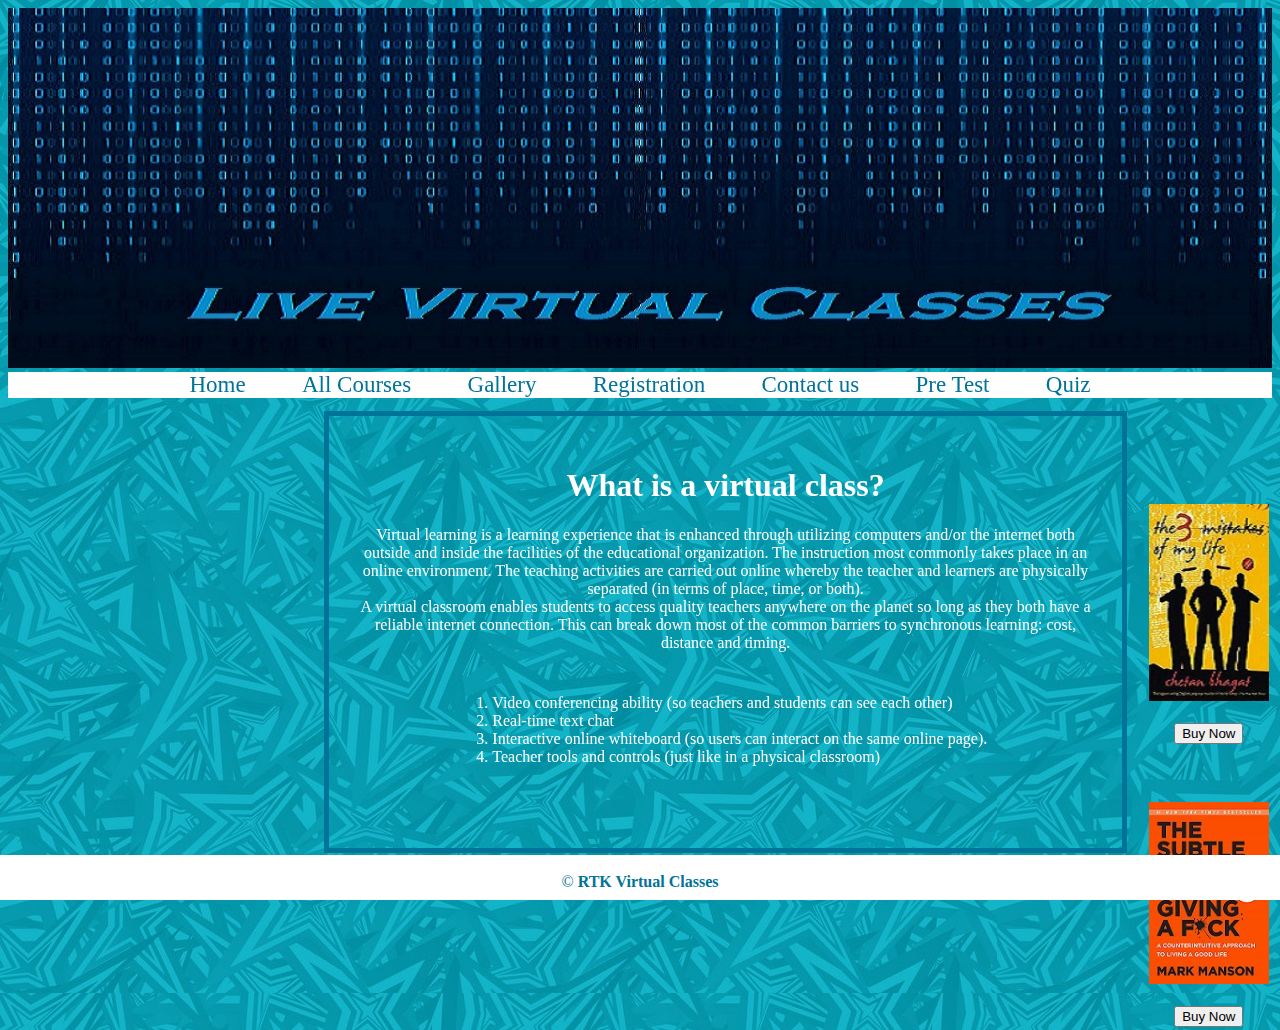
<file: index.html>
<!DOCTYPE html>
<html>
    <head>
        <title>Live Virtual Classes</title>
        <link rel="stylesheet" href="css/style.css">
        <script src="js/script.js"></script>
        <style>
            div{
                padding: 20px;

            }
        </style>
    </head>
    <body background="assets/bgphoto.jpg">
        <header>
            <img src="assets/headerphoto.jpg " width = 100% height="360" alt="logo">
        </header>
        <center>
        <nav>
            
                <ul>
                <li class="main-navigation"><a href="index.html">Home</a></li>
                <li class="main-navigation"><a href="allcourses.html">All Courses</a></li>
                <li class="main-navigation"><a href="gallery.html">Gallery</a></li>
                <li class="main-navigation"><a href="registration.html">Registration</a></li>
                <li class="main-navigation"><a href="contactus.html">Contact us</a></li>
                <li class="main-navigation"><a href="pretest.html">Pre Test</a></li>
                <li class="main-navigation"><a href="quiz.html">Quiz</a></li>
                </ul>
            
        </nav>
    </center>
        <section>
                <article align="center" style="width:10%; float:right;">
                    <table style="float:right;">
                        <tr>
                            <td align="center"> <img src="assets/ad.jpg" width="100%" height="100%"><br><br><button onclick = "window.location.href ='https://www.google.co.in/aclk?sa=L&ai=DChcSEwiXyPzGgLXnAhXHGY8KHcSMAkAYABABGgJzYg&sig=AOD64_0_q3zhHBCd2Oc-_ktVFiUfblvcag&ctype=5&q=&ved=2ahUKEwiRlvXGgLXnAhUszzgGHWUZCoQQ9aACegQIDhA5&adurl=' ;">Buy Now</button></td>
                        </tr><br><br><br><br><br>
                        <tr>
                            <td align="center"> <br><br><br><img src="assets/ad2.jpg" width="100%" height="100%"><br><br><button onclick = "window.location.href ='https://www.amazon.in/Subtle-Art-Not-Giving/dp/0062641549/ref=sr_1_1?crid=FBT1118HKEKC&keywords=the+subtle+art+of+not+giving+a+fck&qid=1580814413&s=books&sprefix=the+s%2Cstripbooks%2C350&sr=1-1' ;">Buy Now</button></td>
                            
                        </tr>
                    </table>
                </article>    
                <article style="height: 300px; width:22%; float: left;">
                        <iframe width="100%" height="100%" src="https://www.youtube.com/embed/GSc9HnowRrM" frameborder="0" allow="accelerometer; autoplay; encrypted-media; gyroscope; picture-in-picture" allowfullscreen></iframe>
                </article>
                <article align="center" style="width:58%; color:#ffffff; margin-left:25%; padding: 30px; border: 5px solid #007399;">
                       
                    <p>
                        <b><h1>What is a virtual class?</h1></b>
                        <p> Virtual learning is a learning experience that is enhanced through utilizing computers and/or the internet both outside and inside the facilities of the educational organization. 
                        The instruction most commonly takes place in an online environment. 
                        The teaching activities are carried out online whereby the teacher and learners are physically separated (in terms of place, time, or both).
                        <br>
                        A virtual classroom enables students to access quality teachers anywhere on the planet so long as they both have a reliable 
                        internet connection. This can break down most of the common barriers to synchronous learning: cost, distance and timing.
                    <div style="text-align: left; margin: 0 0 0 10%; padding-top: 10px;">
                        <ol type="1">
                            <li>Video conferencing ability (so teachers and students can see each other)</li>
                            <li>Real-time text chat</li>
                            <li>Interactive online whiteboard (so users can interact on the same online page).</li>
                            <li>Teacher tools and controls (just like in a physical classroom)</li>
                        </ol>
                    </div>
                        </p>
                    </p>
                </article>
        </section> 
        <footer><br> &copy; <b>RTK Virtual Classes </b></footer>  
    </body>
</html>
</file>
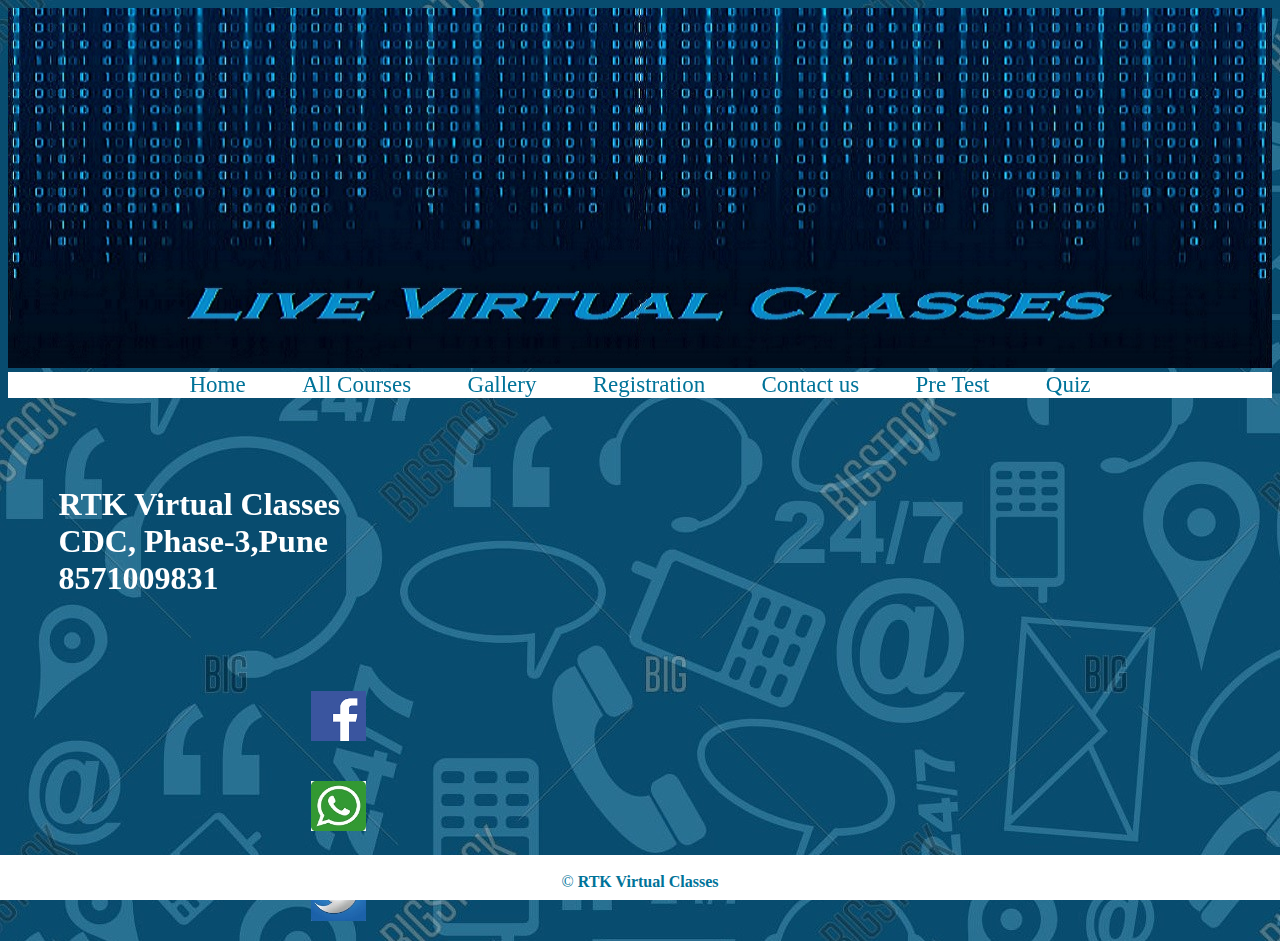
<file: contactus.html>
<!DOCTYPE html>
<html>
    <head>
        <title>Live Virtual Classes</title>
        <link rel="stylesheet" href="css/style.css">
        <script src="js/script.js"></script>
    </head>
    <body background="assets/contactusbg.jpg">
        <header>
            <img src="assets/headerphoto.jpg " width = 100% height="360" alt="logo">        
        </header>
        <nav>
            <center>
                <ul style="padding:0;">
                <li class="main-navigation"><a href="index.html">Home</a></li>
                <li class="main-navigation"><a href="allcourses.html">All Courses</a></li>
                <li class="main-navigation"><a href="gallery.html">Gallery</a></li>
                <li class="main-navigation"><a href="registration.html">Registration</a></li>
                <li class="main-navigation"><a href="contactus.html">Contact us</a></li>
                <li class="main-navigation"><a href="pretest.html">Pre Test</a></li>
                <li class="main-navigation"><a href="quiz.html">Quiz</a></li>
                </ul>
            </center>
            
            
        </nav>
        <br><br><br>
        <section width=100%>
        <article style="float: right; color: white; font-size: large; width: 30%;margin: 0 1% 0 4%;">
            <iframe src="https://www.google.com/maps/embed?pb=!1m14!1m8!1m3!1d15126.102459611859!2d73.688635!3d18.5954139!3m2!1i1024!2i768!4f13.1!3m3!1m2!1s0x0%3A0x566783465348c4e6!2sCognizant%20CDC!5e0!3m2!1sen!2sin!4v1580374433649!5m2!1sen!2sin" width=100% height="450" frameborder="0" style="border:0;" allowfullscreen=""></iframe>
            <br><br>
        </article>
        <article style="float: left;width : 30%; margin: 0 1% 0 4%;">
            <b><h1 style="color: white;"> RTK Virtual Classes<br>CDC, Phase-3,Pune<br> 8571009831 </h1>
            </b><br><br><br><br>
        </article>    
        <article class="gallery"style="float: right;width:40%; height:50px; margin : 0 1% 0 4%;">
            <img src="assets/ficon.jpeg" style="width: 55px;"><br><br><br>
            <img src="assets/wicon.jpg" style="width: 55px;"><br><br><br>
            <img src="assets/ticon.jfif" style="width: 55px;"><br>
            
        </article>
    </section>
    <footer> <br>&copy; <b>RTK Virtual Classes </b></footer>   
    </body>
</html>
</file>
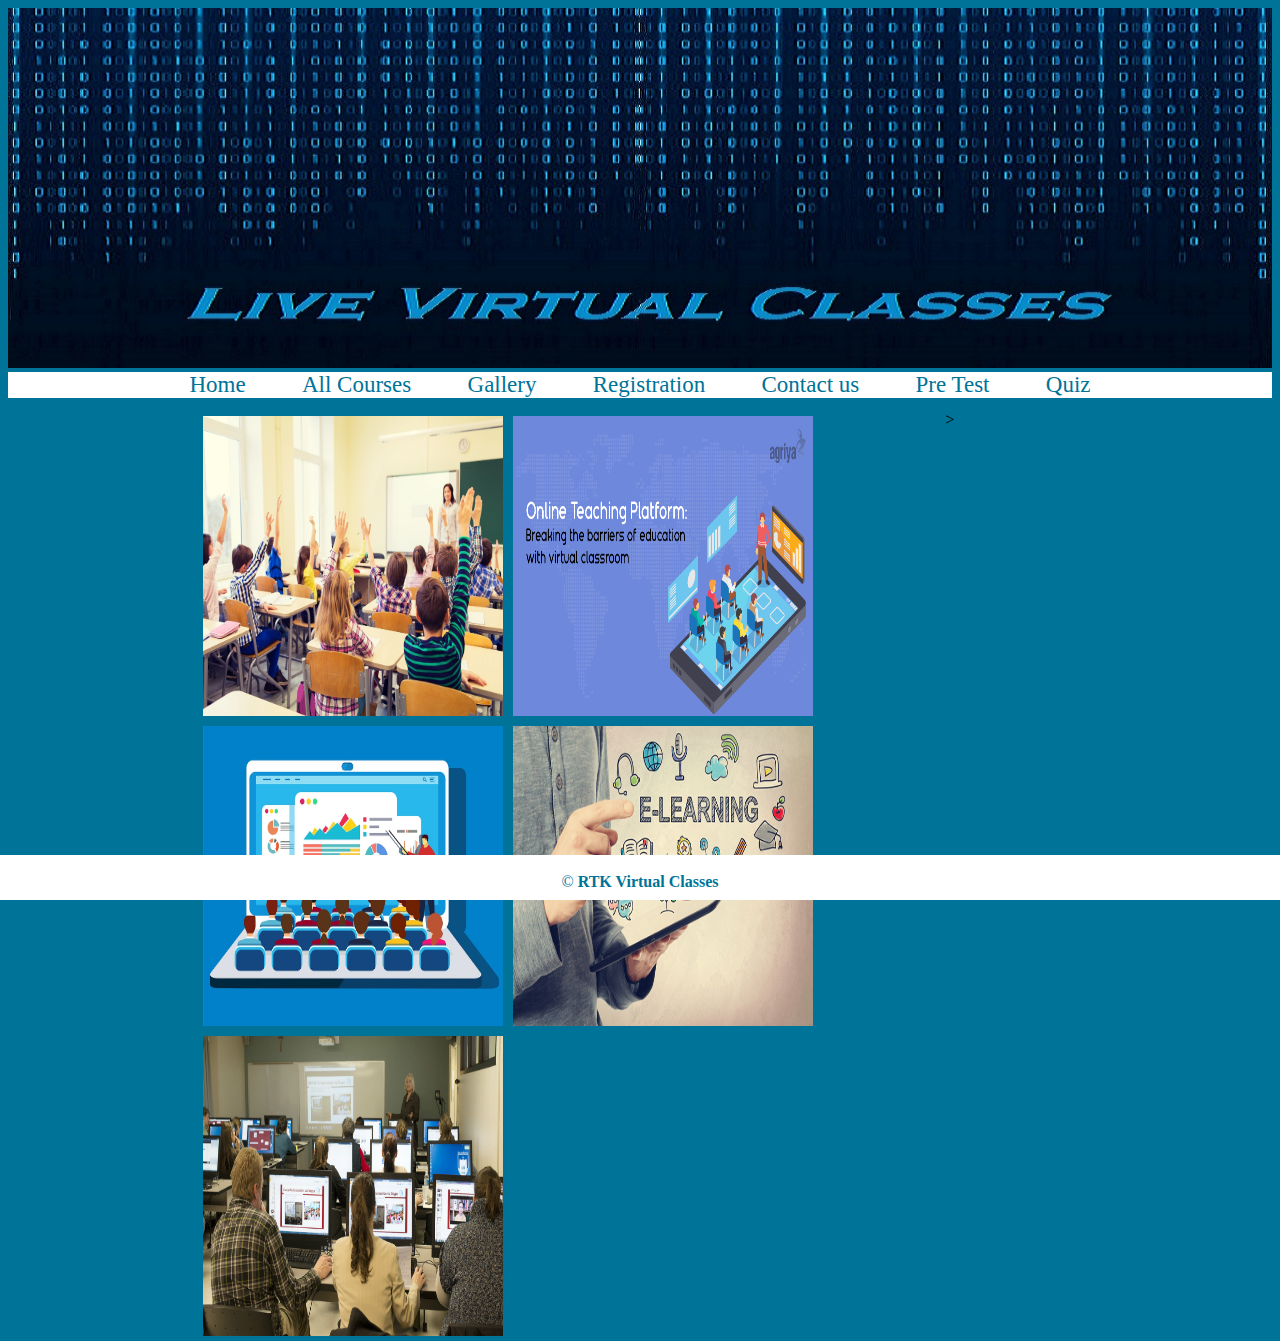
<file: gallery.html>
<!DOCTYPE html>
<html>
    <head>
        <title>Live Virtual Classes</title>
        <link rel="stylesheet" href="css/style.css">
        <script src="js/script.js"></script>
    </head>
    <body bgcolor="#007399">
        <header>
            <img src="assets/headerphoto.jpg " width = 100% height="360" alt="logo">
        </header>
        <nav>
            <center>
                <ul style="padding:0;">
                <li class="main-navigation"><a href="index.html">Home</a></li>
                <li class="main-navigation"><a href="allcourses.html">All Courses</a></li>
                <li class="main-navigation"><a href="gallery.html">Gallery</a></li>
                <li class="main-navigation"><a href="registration.html">Registration</a></li>
                <li class="main-navigation"><a href="contactus.html">Contact us</a></li>
                <li class="main-navigation"><a href="pretest.html">Pre Test</a></li>
                <li class="main-navigation"><a href="quiz.html">Quiz</a></li>
                </ul>
            </center>
        </nav>
        <section style="width: 70%; padding-left: 15%;padding-right: 15%;">
        <center>
        <article class="gallery">
            <img src="assets/g1.jpeg">
        </article>
        <article class="gallery">
            <img src="assets/g2.jpg">
        </article>
        <article class="gallery">
            <img src="assets/g3.jpg">
        </article>
        <article class="gallery">
            <img src="assets/g4.jpg">
        </article>>
        <article class="gallery">
            <img src="assets/g5.jpg">
        </article>
        </center>
        </section>
        <footer> <br>&copy; <b>RTK Virtual Classes </b></footer>
    </body>
</html>
</file>
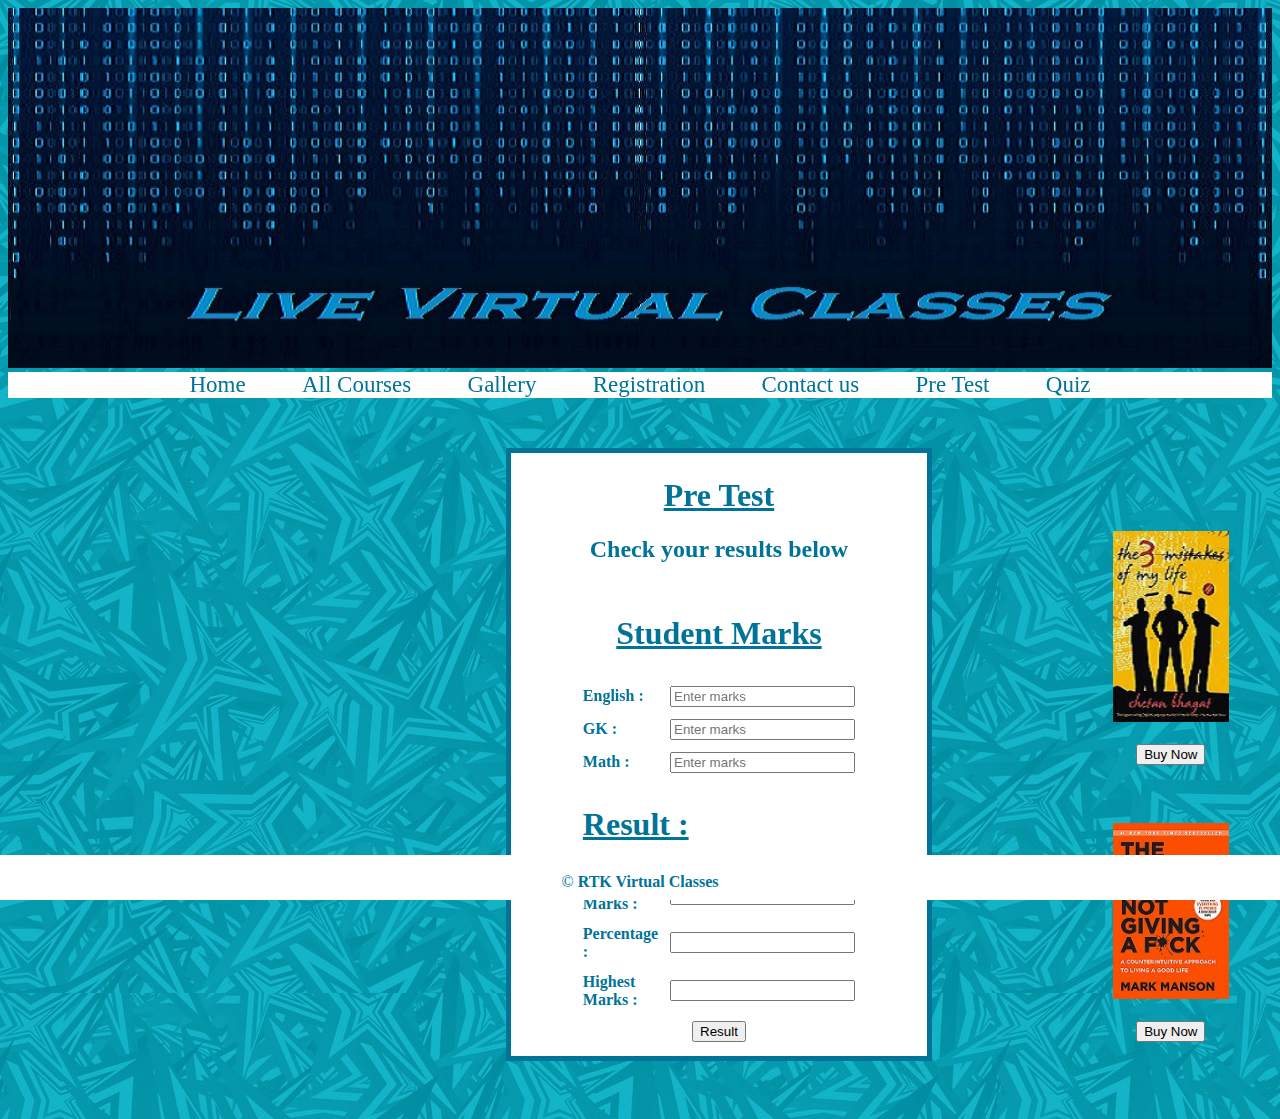
<file: pretest.html>
<!DOCTYPE html>
<html>
    <head>
        <title>Live Virtual Classes</title>
        <link rel="stylesheet" href="css/style.css">
        <script src="js/script.js"></script>
        <style>
            div{
                padding: 20px;

            }
        </style>
    </head>
    <body background="assets/bgphoto.jpg">
        <header>
            <img src="assets/headerphoto.jpg " width = 100% height="360" alt="logo">
        </header>
        <center>
        <nav>
            
                <ul>
                <li class="main-navigation"><a href="index.html">Home</a></li>
                <li class="main-navigation"><a href="allcourses.html">All Courses</a></li>
                <li class="main-navigation"><a href="gallery.html">Gallery</a></li>
                <li class="main-navigation"><a href="registration.html">Registration</a></li>
                <li class="main-navigation"><a href="contactus.html">Contact us</a></li>
                <li class="main-navigation"><a href="pretest.html">Pre Test</a></li>
                <li class="main-navigation"><a href="quiz.html">Quiz</a></li>
                </ul>
            
        </nav>
    </center>
        <div>
                <div align="center" style="width:10%; float:right;">
                    <table style="float:right">
                        <tr>
                            <td align="center"> <img src="assets/ad.jpg" width="100%" height="100%"><br><br><button onclick = "window.location.href ='https://www.google.co.in/aclk?sa=L&ai=DChcSEwiXyPzGgLXnAhXHGY8KHcSMAkAYABABGgJzYg&sig=AOD64_0_q3zhHBCd2Oc-_ktVFiUfblvcag&ctype=5&q=&ved=2ahUKEwiRlvXGgLXnAhUszzgGHWUZCoQQ9aACegQIDhA5&adurl=' ;">Buy Now</button></td>
                        </tr><br><br><br><br><br>
                        <tr>
                            <td align="center"> <br><br><br><img src="assets/ad2.jpg" width="100%" height="100%"><br><br><button onclick = "window.location.href ='https://www.amazon.in/Subtle-Art-Not-Giving/dp/0062641549/ref=sr_1_1?crid=FBT1118HKEKC&keywords=the+subtle+art+of+not+giving+a+fck&qid=1580814413&s=books&sprefix=the+s%2Cstripbooks%2C350&sr=1-1' ;">Buy Now</button></td>
                        </tr>
                    </table>
                </div>    
                <div style="height: 300px; width:22%; float: left;">
                        <iframe width="100%" height="100%" src="https://www.youtube.com/embed/GSc9HnowRrM" frameborder="0" allow="accelerometer; autoplay; encrypted-media; gyroscope; picture-in-picture" allowfullscreen></iframe>
                </div>
                <div align="center" style="width:58%; color:#ffffff; margin-left:25%; padding: 30px;">
                       
                    <table style=" background-color: white; width: 60%;border: 5px solid #007399;">
                        <tr><td>    
                        <center><h1 style="color:#007399"> <u>Pre Test</u></h1>
                        <h2 style="color:#007399">Check your results below</h2></center>
                        <form name="resultform"method="GET" onsubmit="return getResult()" action="#">
                        <table  align="center" style="width:60%;" cellspacing="10">
                            <tr>
                                <td colspan="2" align="center"> <h1> <u> Student Marks </u></h1></td>
                            </tr>
                            <tr>
                                <td><b>English : </b> </td>
                                <td> <input type="text" id="txt1" placeholder="Enter marks"></td>
                            </tr>
                            <tr>
                                <td> <b>GK :  </b></td>
                                <td> <input type="text" id="txt2" placeholder="Enter marks"></td>
                            </tr>
                            <tr>
                                <td> <b>Math : </b></td>
                                <td> <input type="text" id="txt3" placeholder="Enter marks"></td> </td>
                            </tr>
                            <tr> 
                                <td colspan="2" align="left"><h1> <u> Result :  </u></h1></td>
                            </tr>
                            <tr>
                                <td><b>Total Marks : </b> </td>
                                <td> <input type="text" placeholder="" id="total"></td>
                            </tr>
                            <tr>
                                <td> <b>Percentage :  </b></td>
                                <td> <input type="text" placeholder="" id="perc"></td>
                            </tr>
                            <tr>
                                <td> <b>Highest Marks : </b></td>
                                <td> <input type="text" placeholder="" id="high"></td> </td>
                            </tr>
                            <tr>
                                <td colspan="2" align="center"> <input type="submit" value="Result"></td>
                            </tr>
                            
                        </table>
                        </form>
                        </td>
                        </tr>
                        </table>
                </div>
        </div> 
        <footer> <br>&copy; <b>RTK Virtual Classes </b></footer>
    </body>
</html>
</file>
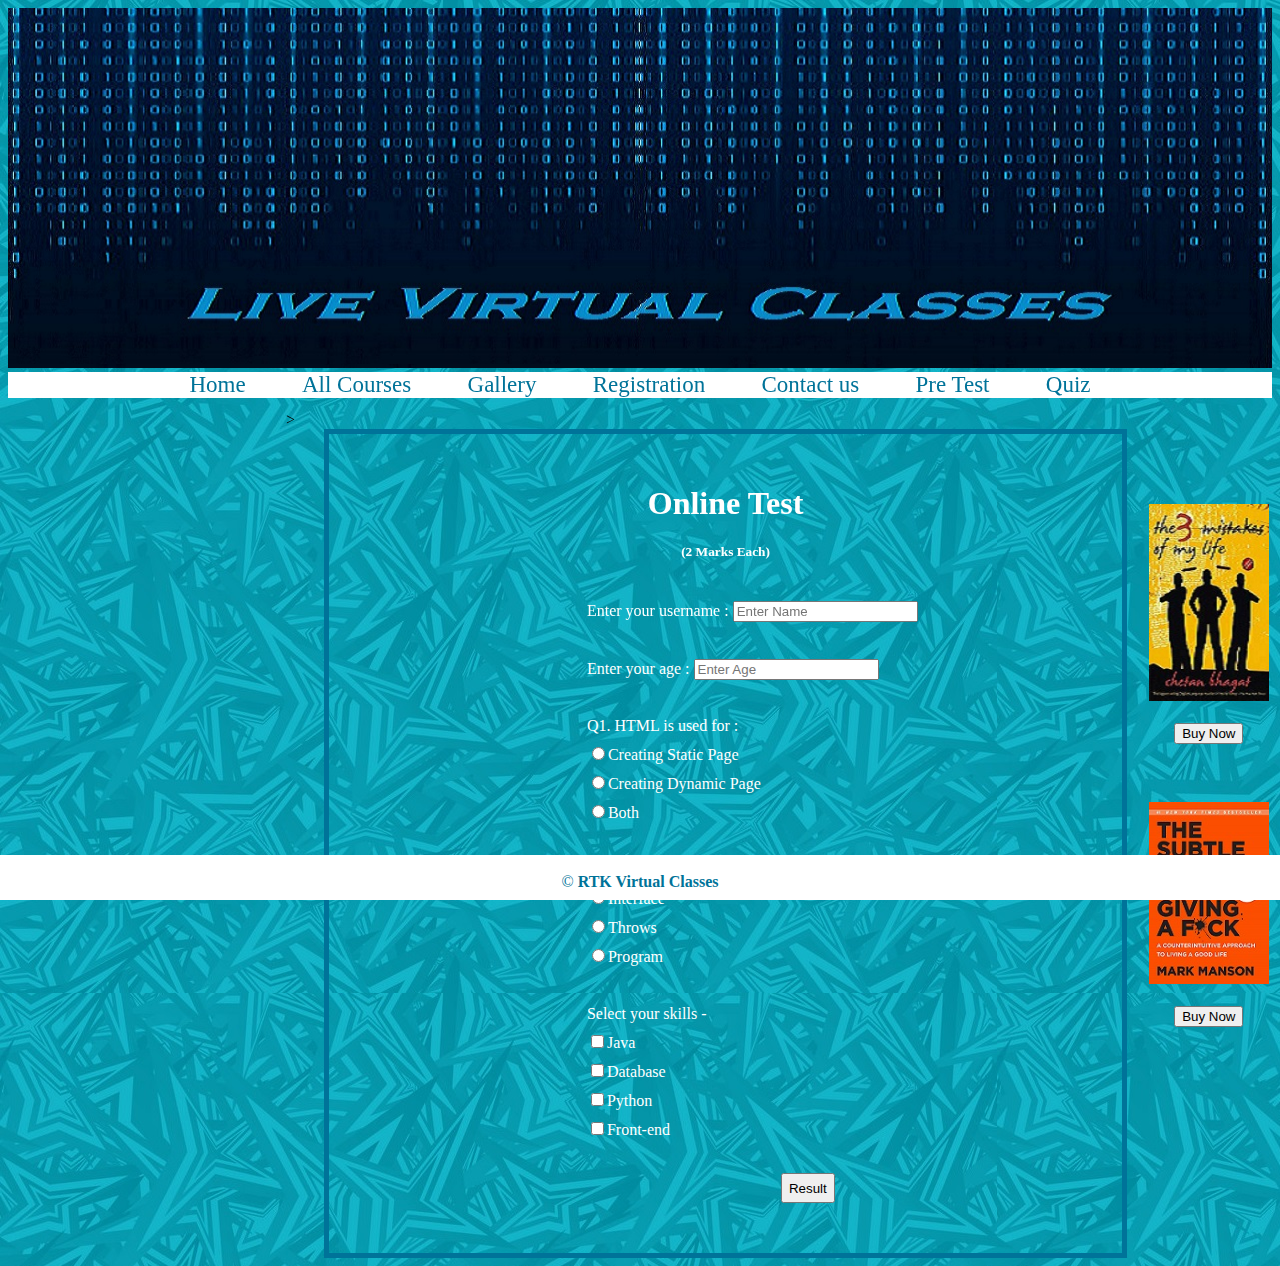
<file: quiz.html>
<!DOCTYPE html>
<html>
    <head>
        <title>Live Virtual Classes</title>
        <link rel="stylesheet" href="css/style.css">
        <script src="js/script.js"></script>
        <style>
            div{
                padding: 20px;

            }
        </style>
    </head>
    <body background="assets/bgphoto.jpg">
        <header>
            <img src="assets/headerphoto.jpg " width = 100% height="360" alt="logo">
                </header>
        <center>
        <nav>
            
                <ul>
                <li class="main-navigation"><a href="index.html">Home</a></li>
                <li class="main-navigation"><a href="allcourses.html">All Courses</a></li>
                <li class="main-navigation"><a href="gallery.html">Gallery</a></li>
                <li class="main-navigation"><a href="registration.html">Registration</a></li>
                <li class="main-navigation"><a href="contactus.html">Contact us</a></li>
                <li class="main-navigation"><a href="pretest.html">Pre Test</a></li>
                <li class="main-navigation"><a href="quiz.html">Quiz</a></li>
                </ul>
            
        </nav>
    </center>
        <section>
                <article align="center" style="width:10%; float:right;">
                    <table style="float:right">
                        <tr>
                            <td align="center"> <img src="assets/ad.jpg" width="100%" height="100%"><br><br><button onclick = "window.location.href ='https://www.google.co.in/aclk?sa=L&ai=DChcSEwiXyPzGgLXnAhXHGY8KHcSMAkAYABABGgJzYg&sig=AOD64_0_q3zhHBCd2Oc-_ktVFiUfblvcag&ctype=5&q=&ved=2ahUKEwiRlvXGgLXnAhUszzgGHWUZCoQQ9aACegQIDhA5&adurl=' ;">Buy Now</button></td>
                        </tr><br><br><br><br><br>
                        <tr>
                            <td align="center"> <br><br><br><img src="assets/ad2.jpg" width="100%" height="100%"><br><br><button onclick = "window.location.href ='https://www.amazon.in/Subtle-Art-Not-Giving/dp/0062641549/ref=sr_1_1?crid=FBT1118HKEKC&keywords=the+subtle+art+of+not+giving+a+fck&qid=1580814413&s=books&sprefix=the+s%2Cstripbooks%2C350&sr=1-1' ;">Buy Now</button></td>
                        </tr>
                    </table>
                </article>
                >    
                <article style="height: 300px; width:22%; float: left;">
                        <iframe width="100%" height="100%" src="https://www.youtube.com/embed/GSc9HnowRrM" frameborder="0" allow="accelerometer; autoplay; encrypted-media; gyroscope; picture-in-picture" allowfullscreen></iframe>
                </article>
                <article style="width:58%; color:#ffffff; margin-left:25%; padding: 30px; border: 5px solid #007399;">
                       <center> <h1 style="padding-bottom: 0;">Online Test</h1> <h4 style="padding-top: 0; font-size: smaller;">(2 Marks Each)</h4></center>
                       <article class="content" >
                            <div>
                                <form name="quizz" style="line-height: 1.8;margin-left: 30%;" onsubmit="quizResult()">
                                    Enter your username : <input type="text" id="txt1" placeholder="Enter Name" onfocus="colorme(id)" onblur="isEmpty(id)"><span id="display"></span> 
                                    <br><br>
                                    Enter your age  : <input type="text" id="txt2" placeholder="Enter Age"  onfocus="colorme(id)" onblur="coloroff(id)"><br><br>
                                    Q1. HTML is used for : <br>
                                    <input type="radio" name="r1" id="q1" value="A">Creating Static Page<br>
                                    <input type="radio" name="r1" id="q1" value="B">Creating Dynamic Page<br>
                                    <input type="radio" name="r1" id="q1" value="C">Both<br><br> 
                                    Q2. Which of the following is not a reserved word in JavaScript? : <br>
                                    <input type="radio" name="r2" id="q2" value="A">Interface<br>
                                    <input type="radio" name="r2" id="q2" value="B">Throws<br>
                                    <input type="radio" name="r2" id="q2" value="C">Program
                                    <br><br>
                                    Select your skills - <br>
                                    <input type="checkbox" id="c1" value="A">Java<br>
                                    <input type="checkbox" id="c2" value="B">Database<br>
                                    <input type="checkbox" id="c3" value="C">Python<br>
                                    <input type="checkbox" id="c4" value="D">Front-end<br><br>
                                    <input type="submit" value="Result" style="margin-left: 40%; height: 30px;">
                                </form> 
                            </div>
                       </article>
                </article>
        </section> 
        <footer> <br>&copy; <b>RTK Virtual Classes </b></footer>
    </body>
</html>
</file>
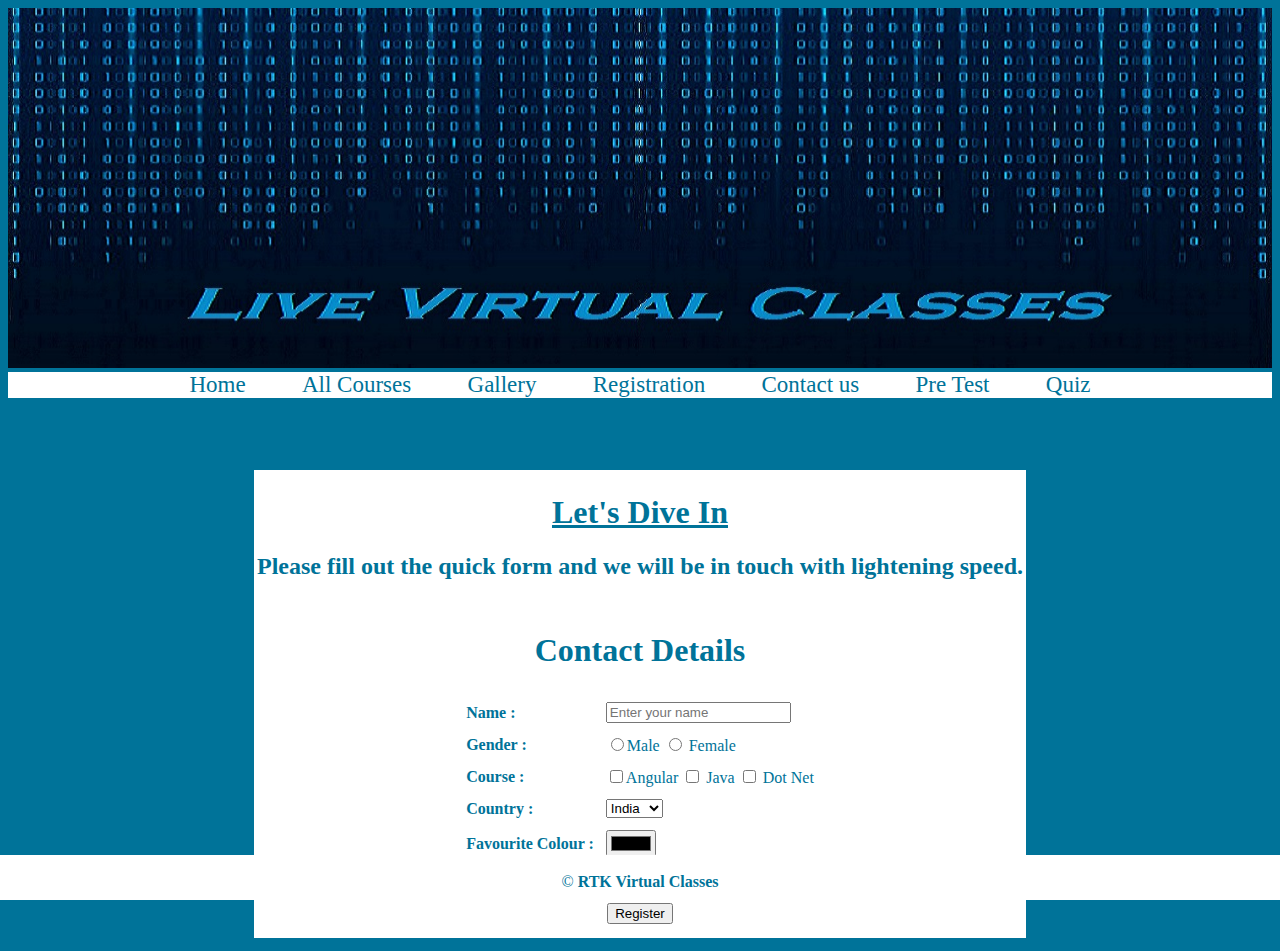
<file: registration.html>
<!DOCTYPE html>
<html>
    <head>
        <title>Live Virtual Classes</title>
        <link rel="stylesheet" href="css/style.css">
        <script src="js/script.js"></script>
    </head>
    <body bgcolor="#007399">
        <header>
            <img src="assets/headerphoto.jpg " width = 100% height="360" alt="logo">
                </header>
        <nav>
            <center>
                <ul style="padding:0;">
                <li class="main-navigation"><a href="index.html">Home</a></li>
                <li class="main-navigation"><a href="allcourses.html">All Courses</a></li>
                <li class="main-navigation"><a href="gallery.html">Gallery</a></li>
                <li class="main-navigation"><a href="registration.html">Registration</a></li>
                <li class="main-navigation"><a href="contactus.html">Contact us</a></li>
                <li class="main-navigation"><a href="pretest.html">Pre Test</a></li>
                <li class="main-navigation"><a href="quiz.html">Quiz</a></li>
                </ul>
            </center>
        </nav>
        <br><br><br>
        <center>
        <section>    
        <table style=" background-color: white;border: 5px solid #007399;">
            <tr><td>    
            <center><h1 style="color:#007399"> <u>Let's Dive In</u></h1>
            <h2 style="color:#007399">Please fill out the quick form and we will be in touch with lightening speed.</h2></center>
            <form name="contactform"method="GET" onsubmit="return validateForm()">
            <table  align="center" style="width:40% box-shadow" cellspacing="10">
                <tr>
                    <td colspan="2" align="center"> <h1> Contact Details </h1></td>
                </tr>
                <tr>
                    <td><b>Name :</b> </td>
                    <td> <input type="text" name="name" placeholder="Enter your name"></td>
                </tr>
                <tr>
                    <td> <b>Gender : </b></td>
                    <td> <input type="radio" name="gender" value="Male">Male <input type="radio" name="gender" value="Female"> Female</td>
                </tr>
                <tr>
                    <td> <b>Course : </b></td>
                    <td> <input type="checkbox" value="Angular">Angular <input type="checkbox"  value="Java"> Java <input type="checkbox"  value="Dot Net"> Dot Net </td>
                </tr>
                <tr> 
                    <td><b>Country : </b></td>
                    <td> <select name="Country"><option value="india">India</option> <option value="china">China</option> <option value="usa">USA</option></td>
                </tr>
                <tr>
                    <td> <b>Favourite Colour : </b></td>
                    <td> <input type="color" name="color"></td>
                </tr>
                <tr>
                    <td> <b>Date of Birth : </b>  </td>
                    <td>
                        <input type="date" name="dob">
                    </td>
                </tr>
                <tr>
                    <td colspan="2" align="center"> <input type="submit" value="Register"></td>
                </tr>
                
            </table>
            </form>
            </td>
            </tr>
            </table>
        </section>
        </center>
        <footer> <br>&copy; <b>RTK Virtual Classes </b></footer>
   
    </body>
</html>
</file>
<file: css/style.css>
li.main-navigation{
    display: inline;
    margin: 2%;
    align-content: center;
}

nav{
    background-color:#ffffff;
    font-size: 23px;
    text-shadow: gray;
    margin-top: 0; 
    
}
nav a{
    padding-top: 20px;
} 

a:link{
    color:#007399;
    text-decoration: none;
}
a:visited{
    color:#007399;
    text-decoration: none;
}
a:link:hover{
    color:#ffffff;
    text-decoration: underline;

}
a:visited:hover{
    color:#ffffff;
    text-decoration: underline;

}
li.main-navigation:hover{
    background-color: #007399;
    color: #ffffff;
}
footer{
    display: block;
    background-color: white;
    color: #007399;
    bottom: 0;
    left: 0;
    right: 0;
    position: fixed;
    height: 5% ;
    text-align: center;
    margin-top: auto;
}
td{
    color: #007399;

}
ul {
    list-style-type: none;
    margin: 0;
    padding: 0;
  }
article.gallery{
    float: left;
    filter: blur();
    margin: 5px;
    float: left;
    width: 300px;
    height: 300px;
}
article.gallery img {
width: 100%;
height: 100%;
opacity: 1;
}
article.gallery img:hover{
    opacity:0.6;
}

span{
    color: red;
}
section{
    margin-top: 1%;
}
body.contcat background{
    opacity: 1;

}
</file>
